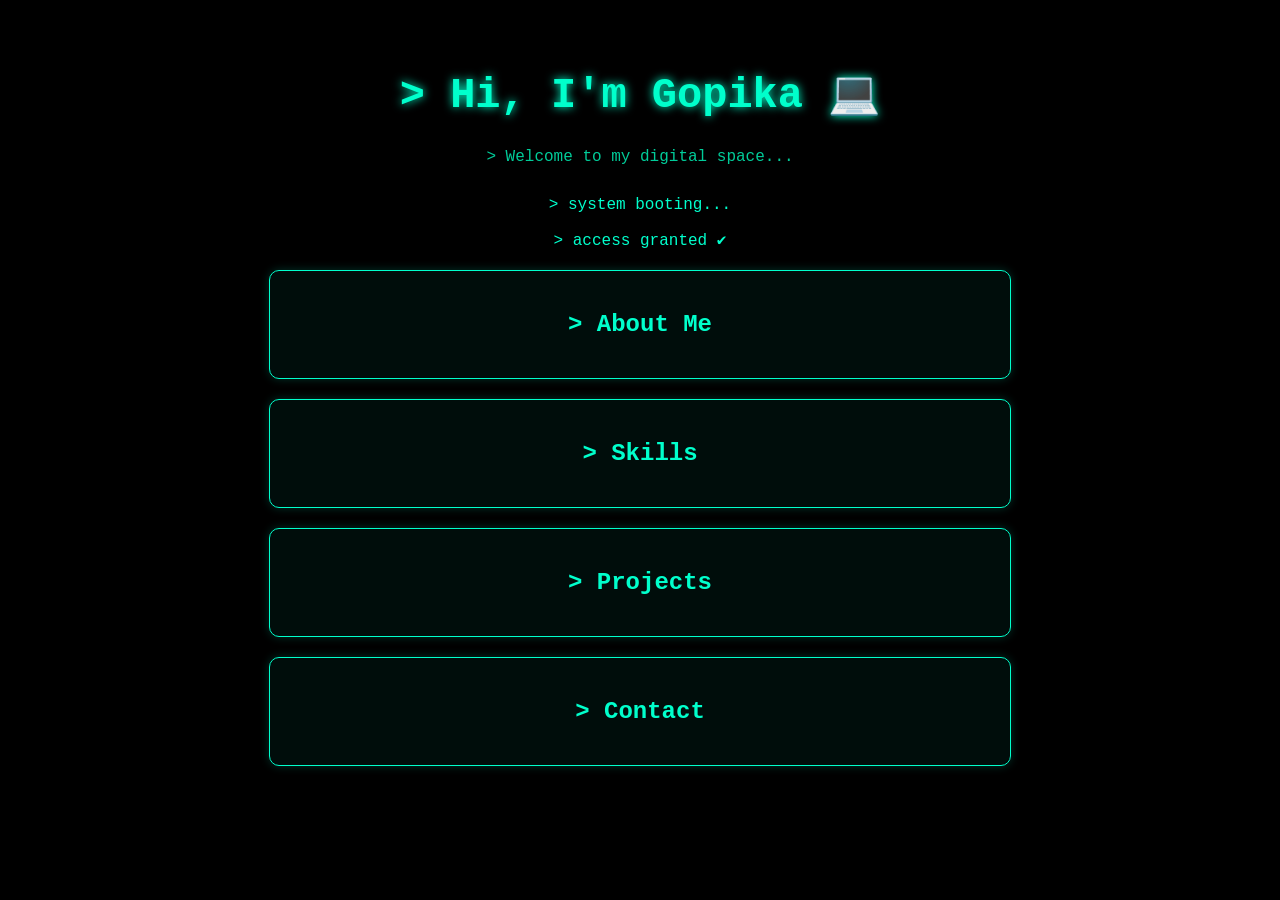
<file: index.html>
<!DOCTYPE html>
<html>
<head>
    <title>Gopika | Portfolio</title>
    <link rel="stylesheet" href="style.css">
</head>

<body>

<div class="container">

    <h1>> Hi, I'm Gopika 💻</h1>
    <p class="tagline">> Welcome to my digital space...</p>

    <p>> system booting...</p>
    <p>> access granted ✔</p>

    <!-- About -->
    <a href="about.html">
        <div class="card">
            <h2>> About Me</h2>
        </div>
    </a>

    <!-- Skills -->
    <a href="skills.html">
        <div class="card">
            <h2>> Skills</h2>
        </div>
    </a>

    <!-- Projects -->
    <a href="projects.html">
        <div class="card">
            <h2>> Projects</h2>
        </div>
    </a>

    <!-- Contact -->
    <a href="contact.html">
        <div class="card">
            <h2>> Contact</h2>
        </div>
    </a>

</div>

</body>
</html>
</file>
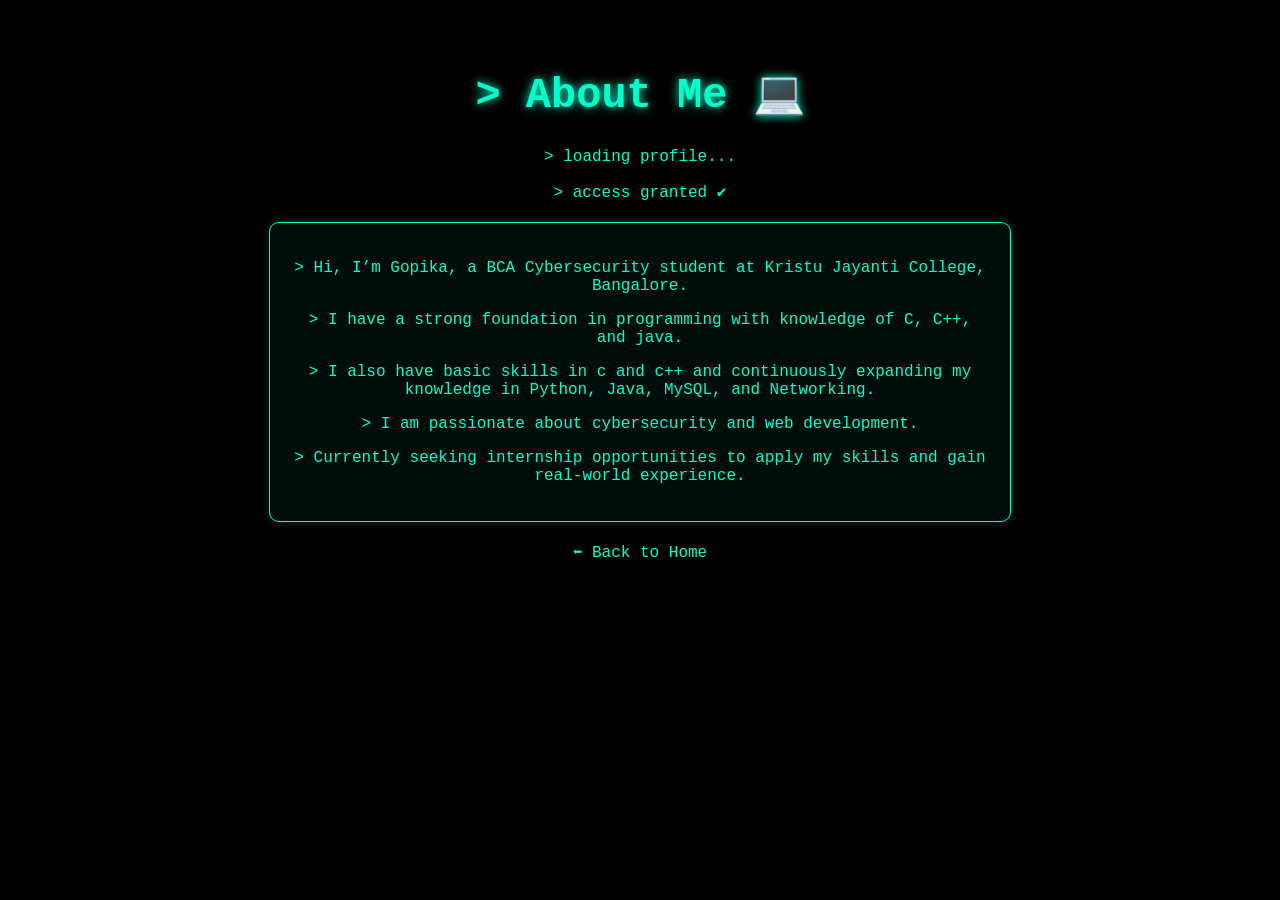
<file: about.html>
<!DOCTYPE html>
<html>

<head>
    <title>About Me</title>
    <link rel="stylesheet" href="style.css">  <!-- MUST be here -->
</head>

<body>

<div class="container">

    <h1>> About Me 💻</h1>

    <p>> loading profile...</p>
    <p>> access granted ✔</p>
    <div class="card">
    <p>> Hi, I’m Gopika, a BCA Cybersecurity student at Kristu Jayanti College, Bangalore.</p>
    <p>> I have a strong foundation in programming with knowledge of C, C++, and java.</p>
    <p>> I also have basic skills in c and c++ and continuously expanding my knowledge in Python, Java, MySQL, and Networking.</p>
    <p>> I am passionate about cybersecurity and web development.</p>
    <p>> Currently seeking internship opportunities to apply my skills and gain real-world experience.</p>
</div>

   

    <a href="index.html">⬅ Back to Home</a>

</div>

</body>
</html>
</file>
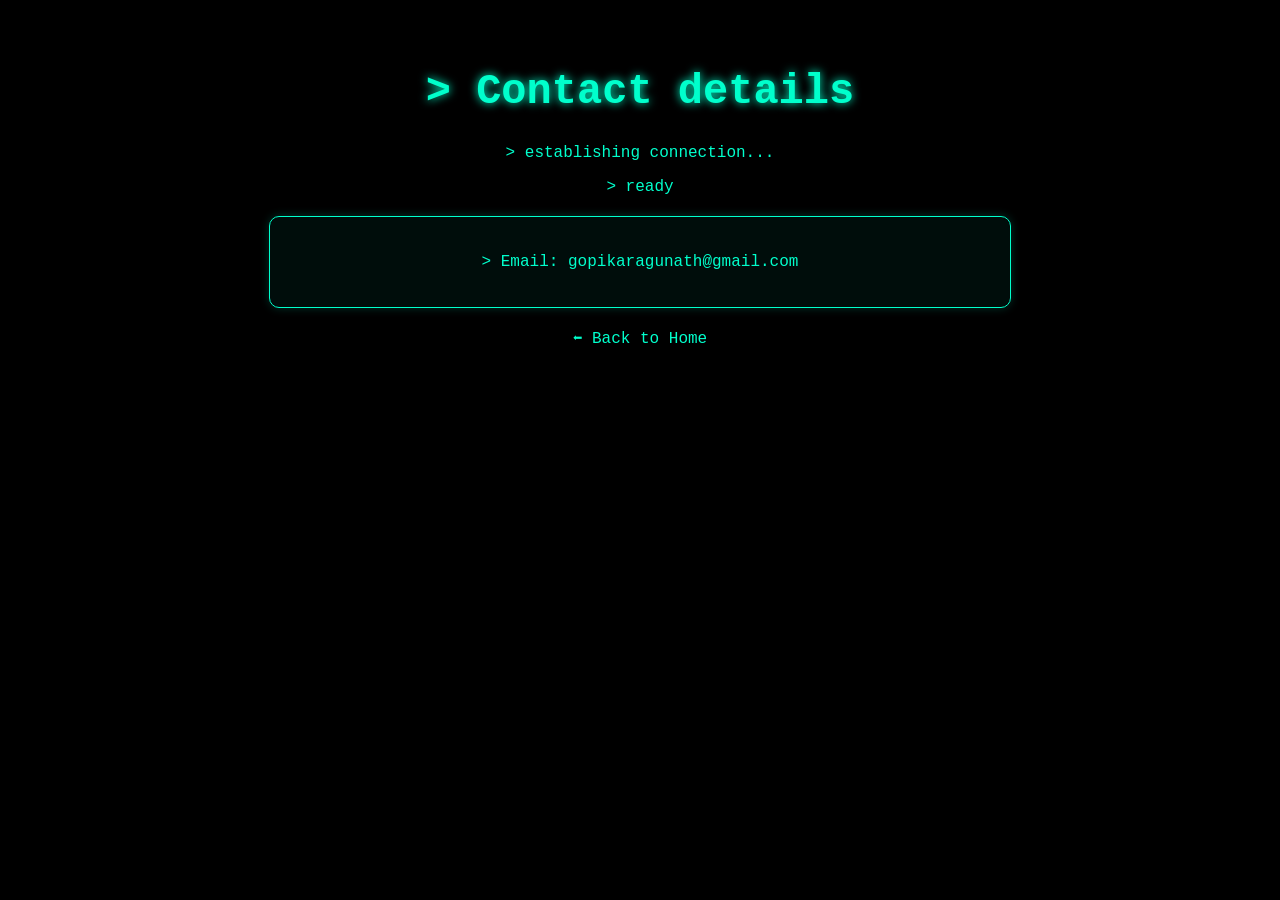
<file: contact.html>
<!DOCTYPE html>
<html>

<head>
    <title>Contact</title>
    <link rel="stylesheet" href="style.css">
</head>

<body>

<div class="container">

    <h1>> Contact details</h1>

    <p>> establishing connection...</p>
    <p>> ready </p>

    <div class="card">
        <p>> Email: gopikaragunath@gmail.com</p>
      
    </div>

    <a href="index.html">⬅ Back to Home</a>

</div>

</body>
</html>
</file>
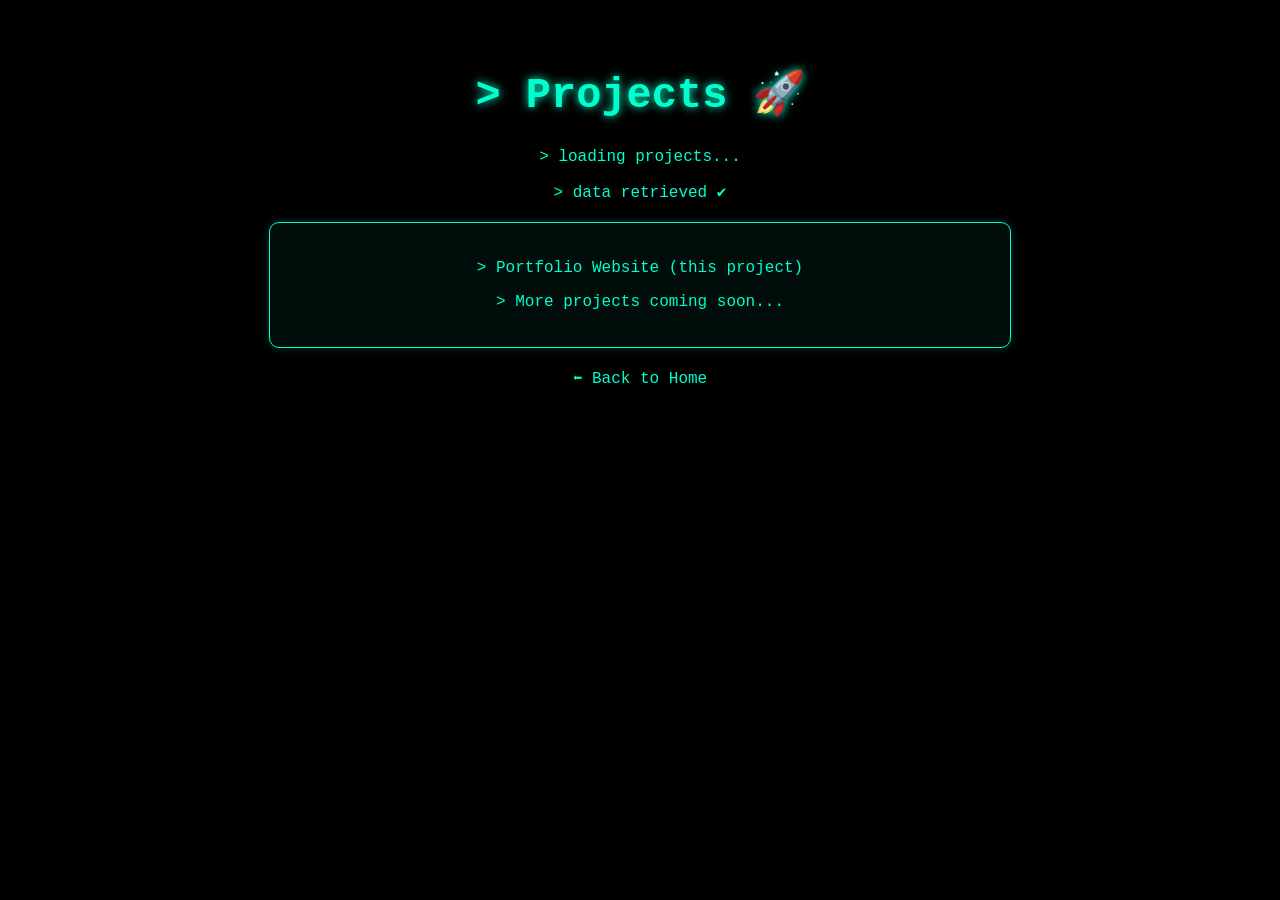
<file: projects.html>
<!DOCTYPE html>
<html>

<head>
    <title>Projects</title>
    <link rel="stylesheet" href="style.css">
</head>

<body>

<div class="container">

    <h1>> Projects 🚀</h1>

    <p>> loading projects...</p>
    <p>> data retrieved ✔</p>

    <div class="card">
        <p>> Portfolio Website (this project)</p>
        <p>> More projects coming soon...</p>
    </div>

    <a href="index.html">⬅ Back to Home</a>

</div>

</body>
</html>
</file>
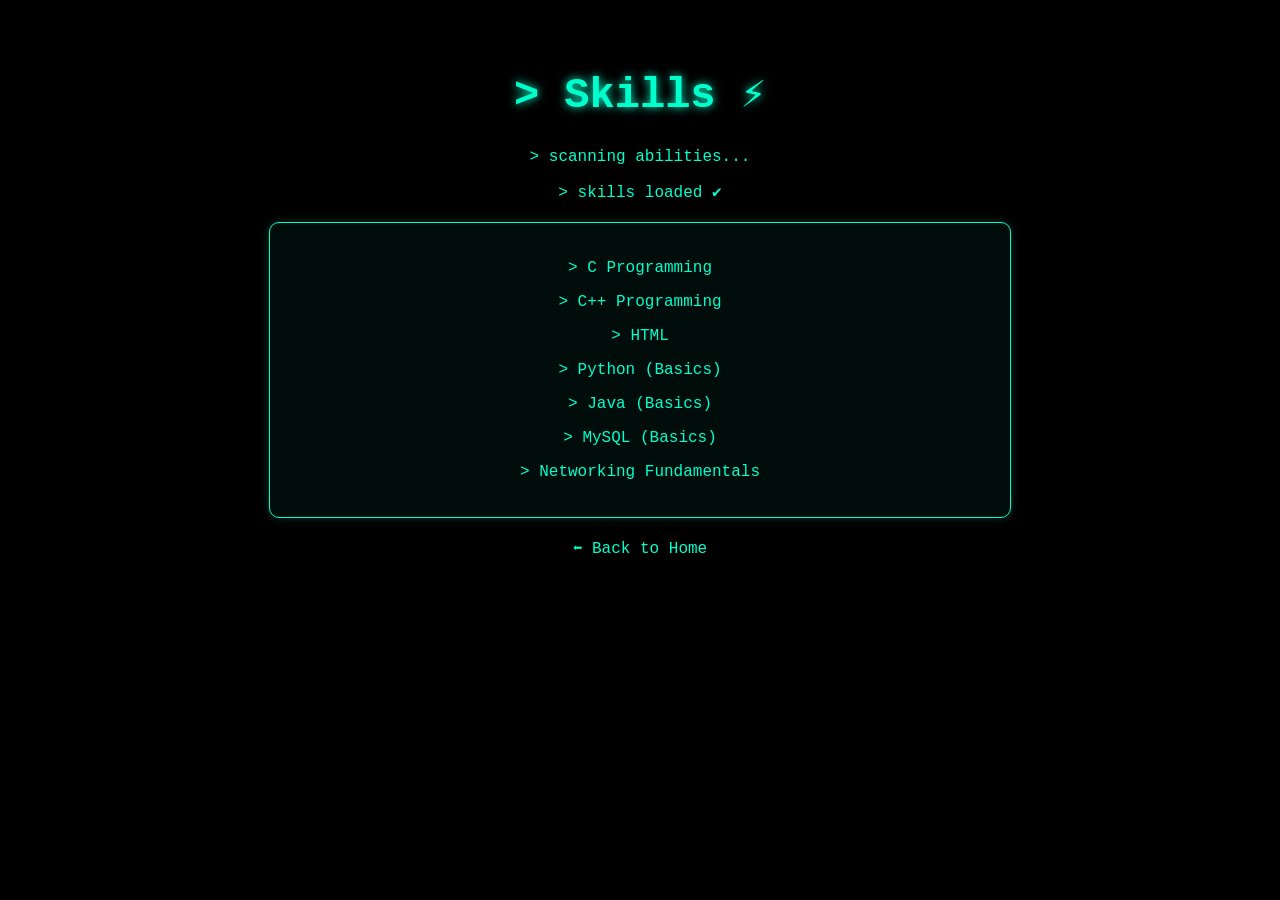
<file: skills.html>
<!DOCTYPE html>
<html>

<head>
    <title>Skills</title>
    <link rel="stylesheet" href="style.css">
</head>

<body>

<div class="container">

    <h1>> Skills ⚡</h1>

    <p>> scanning abilities...</p>
    <p>> skills loaded ✔</p>
<div class="card">
    <p>> C Programming</p>
    <p>> C++ Programming</p>
    <p>> HTML </p>
    <p>> Python (Basics)</p>
    <p>> Java (Basics)</p>
    <p>> MySQL (Basics)</p>
    <p>> Networking Fundamentals</p>
</div>
   

    <a href="index.html">⬅ Back to Home</a>

</div>

</body>
</html>
</file>
<file: style.css>
body {
    margin: 0;
    font-family: "Courier New", monospace;
    background: black;
    color: #00ffcc;
}

/* main container */
.container {
    text-align: center;
    padding: 40px;
}

/* heading */
h1 {
    font-size: 42px;
    color: #00ffcc;
    text-shadow: 0 0 10px #00ffcc;
}

/* subtitle */
.tagline {
    color: #00cc99;
    margin-bottom: 30px;
}

/* cards */
.card {
    background: rgba(0, 255, 204, 0.05);
    margin: 20px auto;
    padding: 20px;
    max-width: 700px;
    width: 90%;
    border-radius: 10px;
    border: 1px solid #00ffcc;
    box-shadow: 0 0 10px #00ffcc33;
}

/* section headings */
h2 {
    color: #00ffcc;
}

/* list */
ul {
    list-style: none;
    padding: 0;
}

/* hover effect */
.card:hover {
    transform: scale(1.03);
    box-shadow: 0 0 20px #00ffcc;
    transition: 0.3s;
}
a {
    text-decoration: none;
    color: #00ffcc;
}

a:hover {
    color: white;
}
</file>
